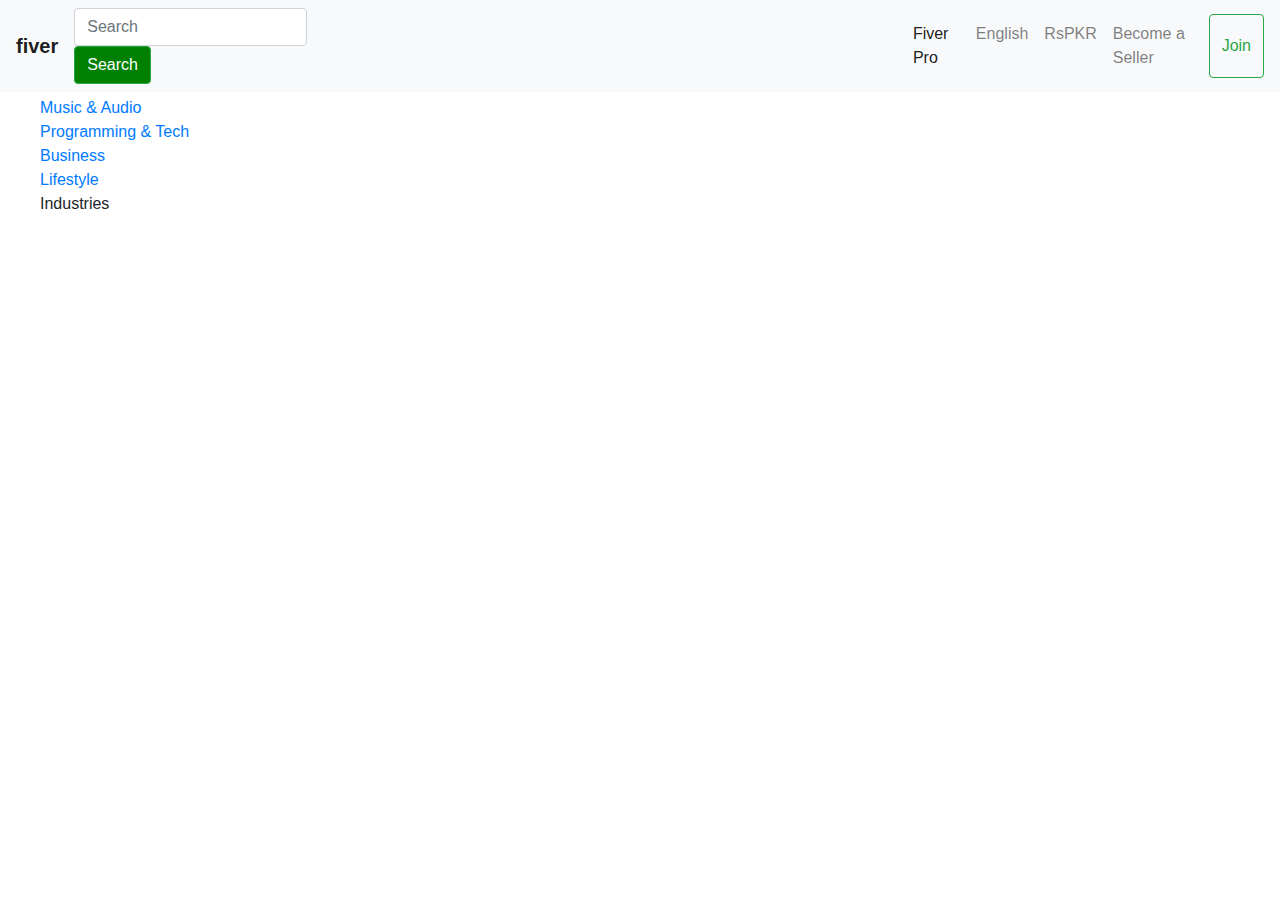
<file: index.html>
<html lang="en">

<head>

    <meta charset="UTF-8">
    <meta name="viewport" content="width=device-width, initial-scale=1.0">
    <title>Document</title>
    <link rel="stylesheet" href="https://maxcdn.bootstrapcdn.com/bootstrap/4.0.0/css/bootstrap.min.css"
        integrity="sha384-Gn5384xqQ1aoWXA+058RXPxPg6fy4IWvTNh0E263XmFcJlSAwiGgFAW/dAiS6JXm" crossorigin="anonymous">
    <link rel="stylesheet" href="https://use.fontawesome.com/releases/v5.7.0/css/all.css"
        integrity="sha384-lZN37f5QGtY3VHgisS14W3ExzMWZxybE1SJSEsQp9S+oqd12jhcu+A56Ebc1zFSJ" crossorigin="anonymous">
    <link rel="stylesheet" href="boostrap.css">

    <link rel="stylesheet" href="https://cdnjs.cloudflare.com/ajax/libs/font-awesome/4.7.0/css/font-awesome.min.css">


</head>

<body>
    <div class="container-fluid">
        <div class="row">
            <section class="navbar fixed-top navbar-expand-lg navbar-light bg-light">
                <a class="navbar-brand" href="#"><b>fiver</b></a>
                <button class="navbar-toggler" type="button" data-toggle="collapse"
                    data-target="#navbarSupportedContent" aria-controls="navbarSupportedContent" aria-expanded="false"
                    aria-label="Toggle navigation">
                    <span class="navbar-toggler-icon"></span>
                </button>
                <form class="form-inline my-2 my-lg-0" id="search-query">
                    <input class="form-control mr-sm-2" type="search" placeholder="Search" aria-label="Search">
                    <button class="btn btn-outline-success my-2 my-sm-0 button1" type="submit">Search</button>
                </form>

                <header class="collapse navbar-collapse naav" id="navbarSupportedContent">
                    <ul class="navbar-nav mr-auto">
                        <li class="nav-item active">
                            <a class="nav-link" href="#">Fiver Pro<span class="sr-only">(current)</span></a>
                        </li>
                        <li class="nav-item">
                            <a class="nav-link" href="#">English</a>
                        </li>
                        <li class="nav-item">
                            <a class="nav-link" href="#">RsPKR</a>
                        </li>
                        <li class="nav-item">
                            <a class="nav-link" href="#">Become a Seller</a>
                        </li>
                        <button class="btn btn-outline-success my-2 my-sm-0 " type="submit">Join</button>


                    </ul>

                </header>
            </section>
        </div>
    </div>



    <div id="navbar">
        <ul class="categories nav-tool-categories">
            <li class="sub-menu-item target top-level bucket"><a
                    href="/categories/graphics-design?source=category_tree">Graphics &amp; Design</a></li>
            <li class="sub-menu-item target top-level default"><a
                    href="/categories/online-marketing?source=category_tree">Digital Marketing</a></li>
            <li class="sub-menu-item target top-level default"><a
                    href="/categories/writing-translation?source=category_tree">Writing &amp; Translation</a></li>
            <li class="sub-menu-item target top-level default"><a
                    href="/categories/video-animation?source=category_tree">Video &amp; Animation</a></li>
            <li class="sub-menu-item target top-level default"><a
                    href="/categories/music-audio?source=category_tree">Music &amp; Audio</a></li>
            <li class="sub-menu-item target top-level default"><a
                    href="/categories/programming-tech?source=category_tree">Programming &amp; Tech</a></li>
            <li class="sub-menu-item target top-level default"><a
                    href="/categories/business?source=category_tree">Business</a></li>
            <li class="sub-menu-item target top-level default"><a
                    href="/categories/lifestyle?source=category_tree">Lifestyle</a></li>
            <li class="sub-menu-item target top-level multi_panel static">
                <p>Industries</p>
            </li>
        </ul>
    </div>






    <script src="https://code.jquery.com/jquery-3.2.1.slim.min.js"
        integrity="sha384-KJ3o2DKtIkvYIK3UENzmM7KCkRr/rE9/Qpg6aAZGJwFDMVNA/GpGFF93hXpG5KkN"
        crossorigin="anonymous"></script>
    <script src="https://cdnjs.cloudflare.com/ajax/libs/popper.js/1.12.9/umd/popper.min.js"
        integrity="sha384-ApNbgh9B+Y1QKtv3Rn7W3mgPxhU9K/ScQsAP7hUibX39j7fakFPskvXusvfa0b4Q"
        crossorigin="anonymous"></script>
    <script src="https://maxcdn.bootstrapcdn.com/bootstrap/4.0.0/js/bootstrap.min.js"
        integrity="sha384-JZR6Spejh4U02d8jOt6vLEHfe/JQGiRRSQQxSfFWpi1MquVdAyjUar5+76PVCmYl"
        crossorigin="anonymous"></script>
    <script src="file.js"></script>
</body>

</html>
</file>
<file: boostrap.css>
.button1{
    background-color: green;
    color: #fff;
}
.naav{
    padding-left: 550px;
}


.base-header.logged-out-homepage-header .categories_menu-package .categories {
    padding: 0 30px;
    box-sizing: border-box;
}
.categories-menu-package .categories.nav-tool-categories {
    position: relative;
    -webkit-box-align: center;
    -ms-flex-align: center;
    align-items: center;
}

.categories-menu-package .categories {
    padding: 0;
    margin: 0 auto;
    overflow: visible;
}

.categories-menu-package .categories {
    display: -webkit-box;
    display: -ms-flexbox;
    display: flex;
    -webkit-box-pack: justify;
    -ms-flex-pack: justify;
    justify-content: space-between;
    max-width: 1400px;
    overflow-x: auto;
    overflow-y: hidden;
    margin-bottom: -60px;
    padding-bottom: 60px;
}
.categories-menu-package .categories {
    padding: 0;
    margin: 0;
}
ul, ol, nav ul, nav ol {
    list-style: none;
    list-style-image: none;
}
</file>
